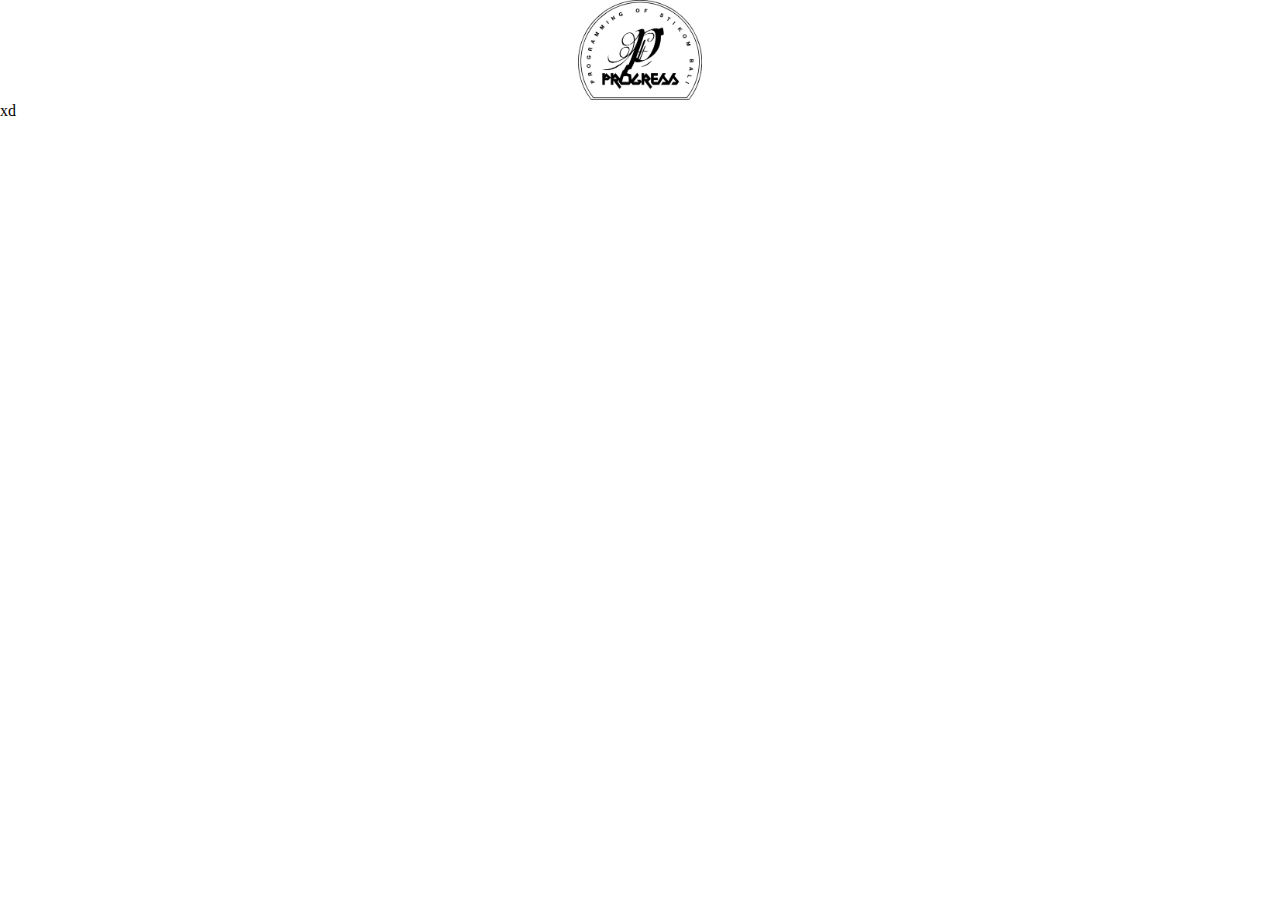
<file: landing page/index.html>
<!DOCTYPE html>
<html lang="en">
<link>
    <meta charset="UTF-8">
    <meta name="viewport" content="width=device-width, initial-scale=1.0">
    <title>tata</title>
    <link rel="stylesheet" href="css/style.css">
</head>
<body>
    <header class="container">
        <nav>
            <img class="logo" src="img/progress.jpeg" alt="progress">
        </nav>
    </header>
</body>
</html>xd
</file>
<file: landing page/css/style.css>
/* http://meyerweb.com/eric/tools/css/reset/ 
   v2.0 | 20110126
   License: none (public domain)
*/

html, body, div, span, applet, object, iframe,
h1, h2, h3, h4, h5, h6, p, blockquote, pre,
a, abbr, acronym, address, big, cite, code,
del, dfn, em, img, ins, kbd, q, s, samp,
small, strike, strong, sub, sup, tt, var,
b, u, i, center,
dl, dt, dd, ol, ul, li,
fieldset, form, label, legend,
table, caption, tbody, tfoot, thead, tr, th, td,
article, aside, canvas, details, embed, 
figure, figcaption, footer, header, hgroup, 
menu, nav, output, ruby, section, summary,
time, mark, audio, video {
	margin: 0;
	padding: 0;
	border: 0;
	font-size: 100%;
	font: inherit;
	vertical-align: baseline;
}
/* HTML5 display-role reset for older browsers */
article, aside, details, figcaption, figure, 
footer, header, hgroup, menu, nav, section {
	display: block;
}
body {
	line-height: 1;
}
ol, ul {
	list-style: none;
}
blockquote, q {
	quotes: none;
}
blockquote:before, blockquote:after,
q:before, q:after {
	content: '';
	content: none;
}
table {
	border-collapse: collapse;
	border-spacing: 0;
}

.container{
    max-width: 1140px;
    width: 100%;
    margin-left: auto;
    margin-right: auto;
    padding-left: 1rem;
    padding-right: 1rem;

    display: flex;
    align-items: center;
    justify-content: center;
}

.logo{
    height: 100px;
    
}
</file>
